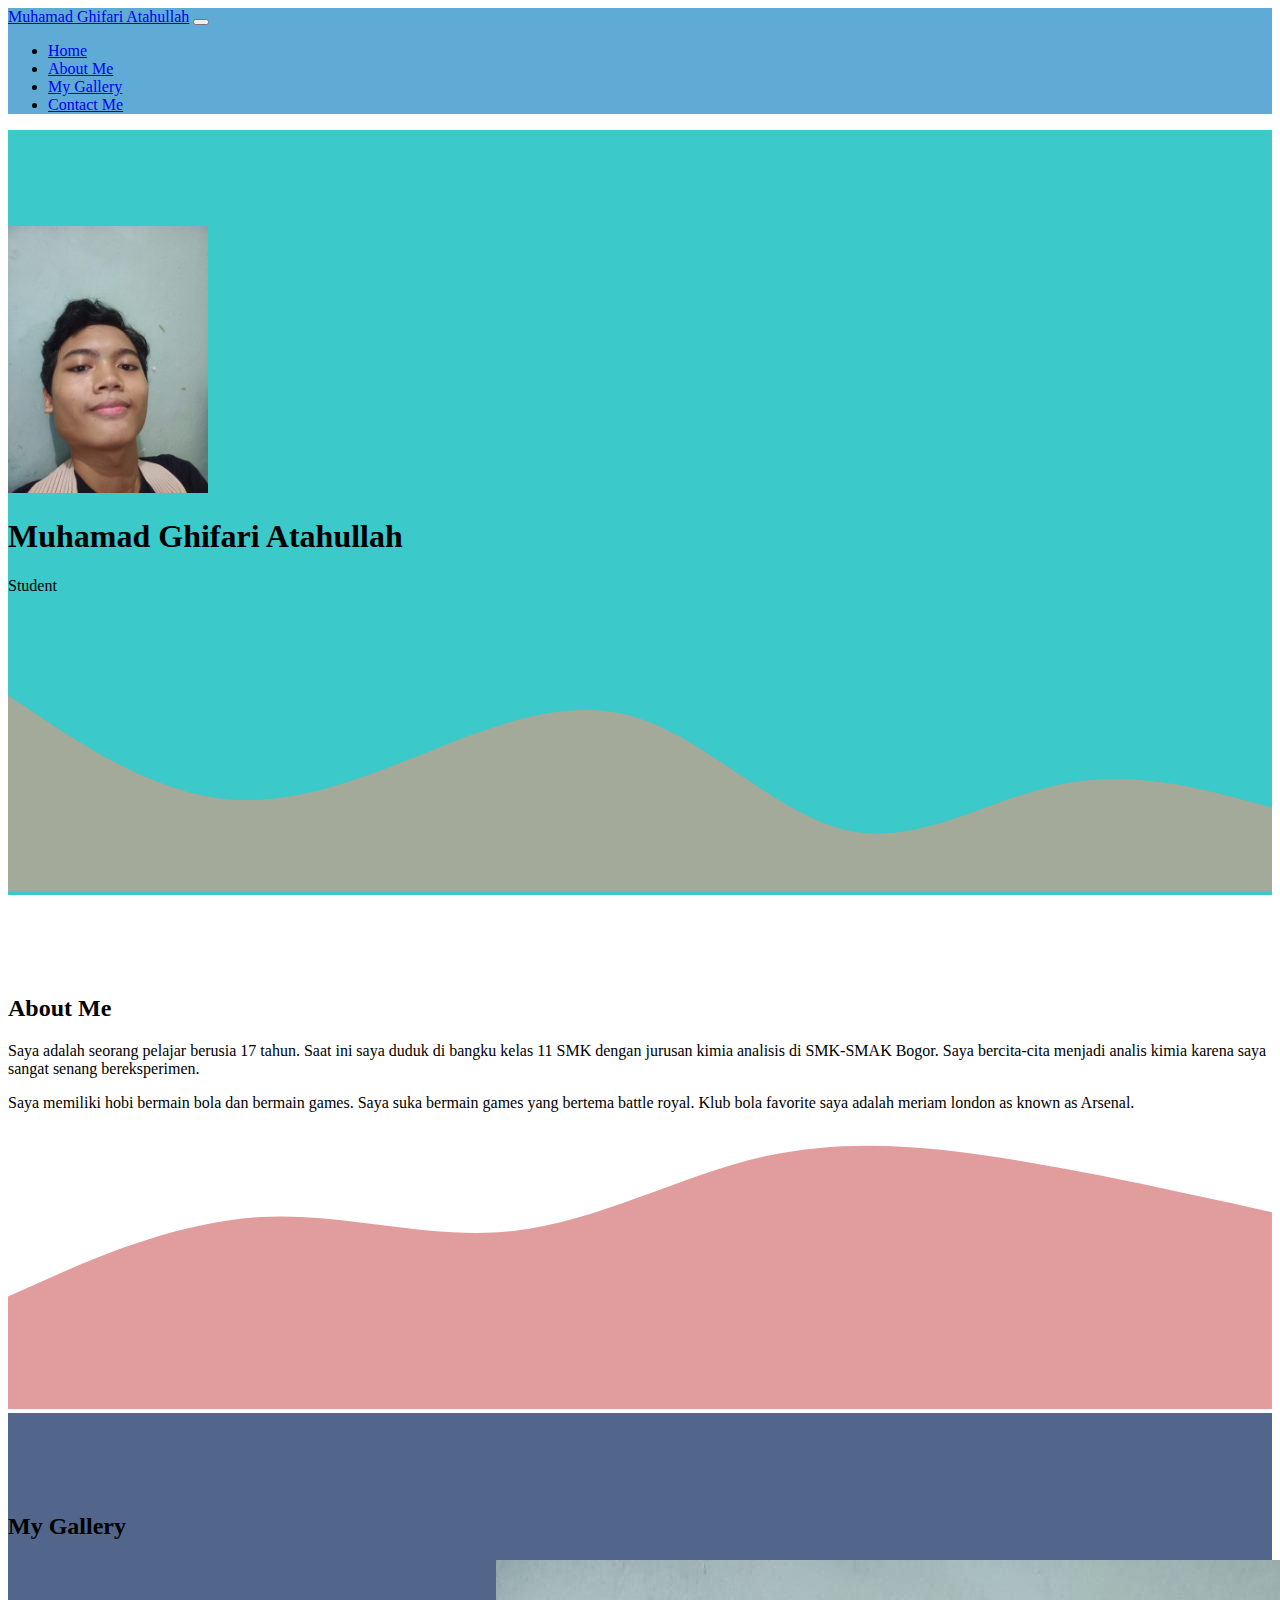
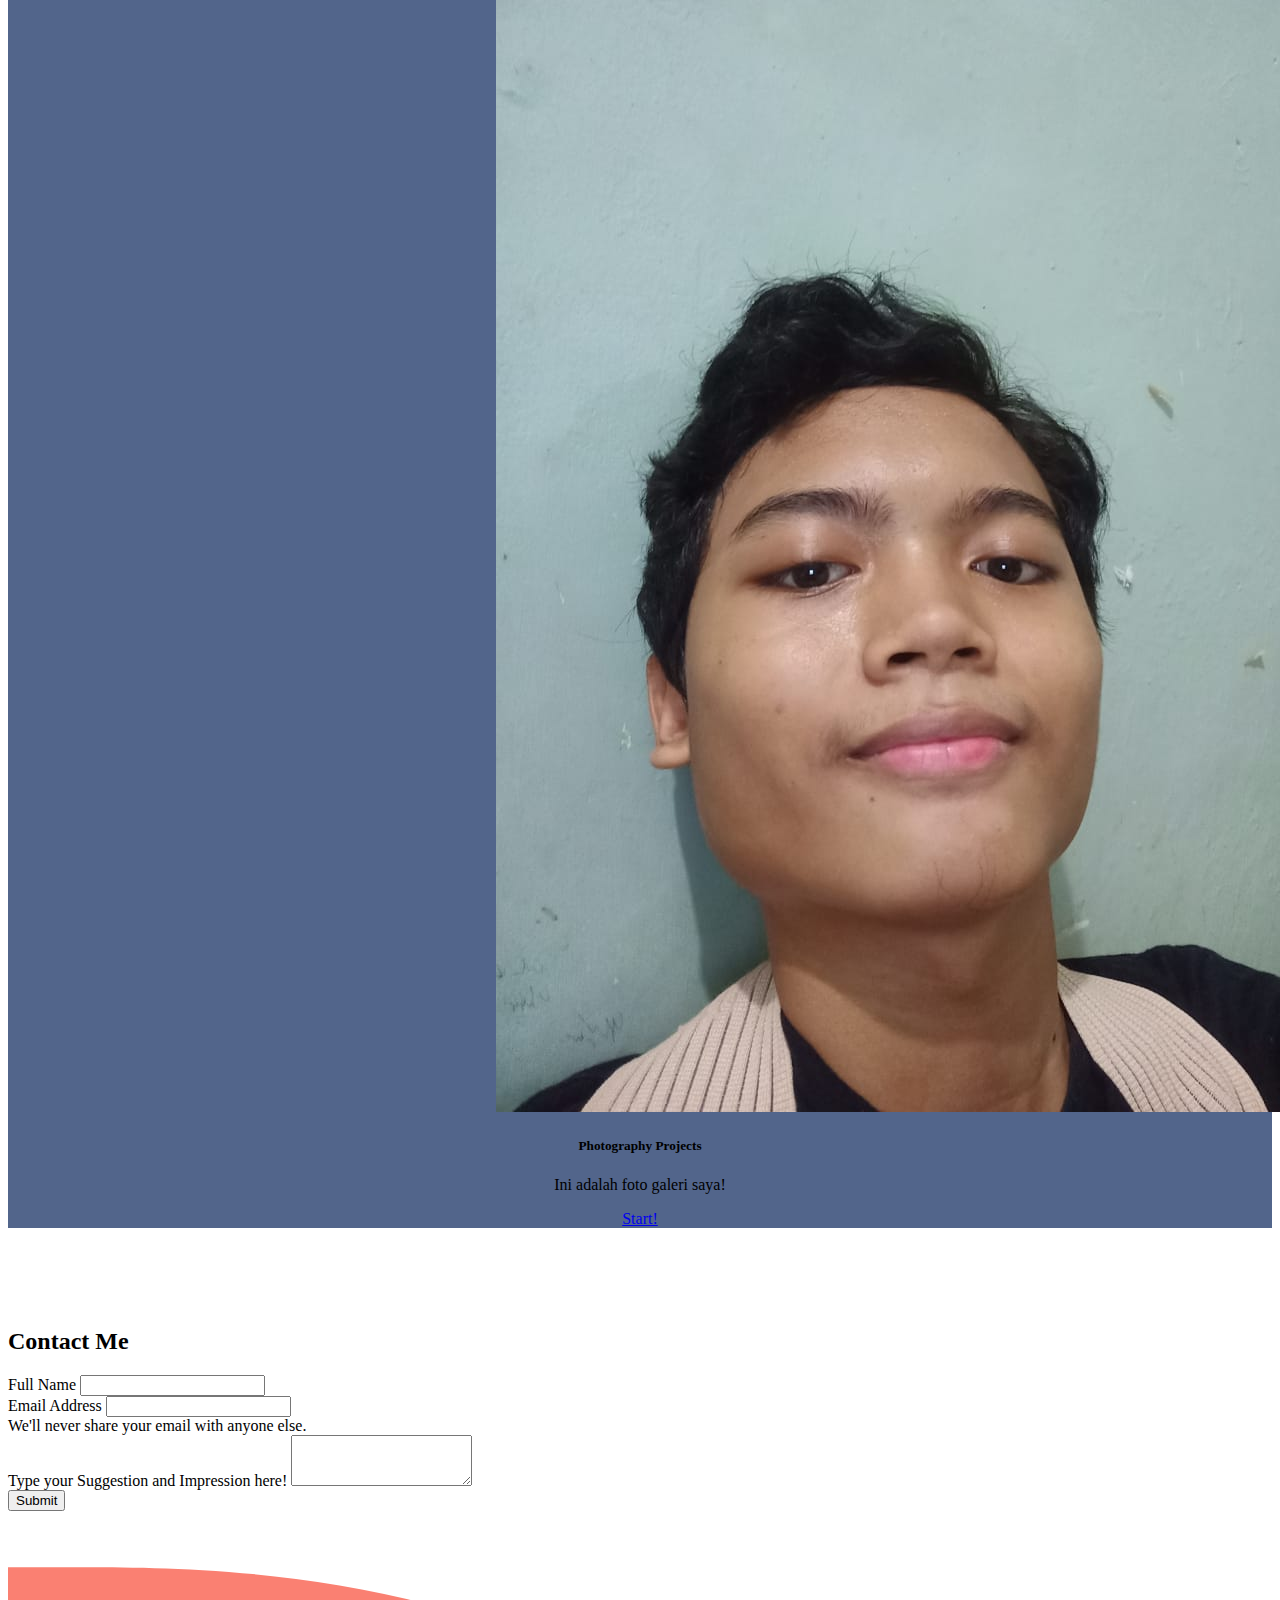
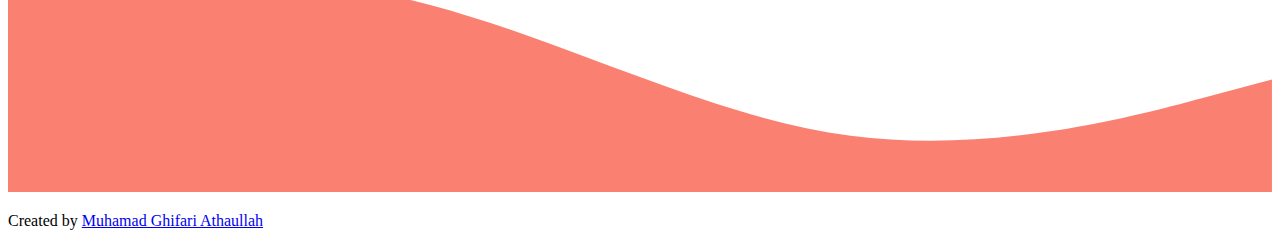
<file: index.html>
<!DOCTYPE html>
<html lang="en">
  <head>
    <!-- Required meta tags -->
    <meta charset="utf-8" />
    <meta name="viewport" content="width=device-width, initial-scale=1" />

    <!-- Bootstrap CSS -->
    <link href="https://cdn.jsdelivr.net/npm/bootstrap@5.0.1/dist/css/bootstrap.min.css" rel="stylesheet" integrity="sha384-+0n0xVW2eSR5OomGNYDnhzAbDsOXxcvSN1TPprVMTNDbiYZCxYbOOl7+AMvyTG2x" crossorigin="anonymous" />

    <!--My CSS-->
    <link rel="stylesheet" href="style.css" />
    <title>Website Muhamad Ghifari Atahullah</title>
  </head>
  <body id="home">
    <!-- Navbar -->
    <nav class="navbar fixed-top navbar-expand-lg navbar-dark" style="background-color: rgb(95, 171, 214)">
      <div class="container">
        <a class="navbar-brand" href="#">Muhamad Ghifari Atahullah</a>
        <button class="navbar-toggler" type="button" data-bs-toggle="collapse" data-bs-target="#navbarNavDropdown" aria-controls="navbarNavDropdown" aria-expanded="false" aria-label="Toggle navigation">
          <span class="navbar-toggler-icon"></span>
        </button>
        <div class="collapse navbar-collapse" id="navbarNavDropdown">
          <ul class="navbar-nav ms-auto">
            <li class="nav-item">
              <a class="nav-link active" aria-current="page" href="#home">Home</a>
            </li>
            <li class="nav-item">
              <a class="nav-link active" aria-current="page" href="#about">About Me</a>
            </li>
            <li class="nav-item">
              <a class="nav-link" href="#gallery">My Gallery</a>
            </li>
            <li class="nav-item">
              <a class="nav-link" href="#contact">Contact Me</a>
            </li>
          </ul>
        </div>
      </div>
    </nav>
    <!-- Akhir Navbar -->
    <!--Jumbotron-->
    <section class="jumbotron text-center">
      <img src="fotogigip.jpg" alt="Foto pribadi saya" width="200" class="rounded-circle img-thumbnail" />
      <h1 class="display-4">Muhamad Ghifari Atahullah</h1>
      <p class="lead">Student</p>
      <svg xmlns="http://www.w3.org/2000/svg" viewBox="0 0 1440 320">
        <path
          fill="#E9967A"
          fill-opacity="0.6"
          d="M0,96L40,122.7C80,149,160,203,240,213.3C320,224,400,192,480,160C560,128,640,96,720,122.7C800,149,880,235,960,250.7C1040,267,1120,213,1200,197.3C1280,181,1360,203,1400,213.3L1440,224L1440,320L1400,320C1360,320,1280,320,1200,320C1120,320,1040,320,960,320C880,320,800,320,720,320C640,320,560,320,480,320C400,320,320,320,240,320C160,320,80,320,40,320L0,320Z"
        ></path>
      </svg>
    </section>
  </body>
  <!--Akhir Jumbotron-->
  <!--About-->
  <section id="about">
    <div class="container">
      <div class="row text-center">
        <div class="col">
          <h2>About Me</h2>
        </div>
      </div>
      <div class="row justify-content-center fs-5 text-center">
        <div class="col-6">
          <p>
            Saya adalah seorang pelajar berusia 17 tahun. Saat ini saya duduk di bangku kelas 11 SMK dengan jurusan kimia analisis di SMK-SMAK Bogor. Saya bercita-cita menjadi analis kimia karena saya sangat senang bereksperimen.
          </p>
        </div>
        <div class="col-6">
          <p>Saya memiliki hobi bermain bola dan bermain games. Saya suka bermain games yang bertema battle royal. Klub bola favorite saya adalah meriam london as known as Arsenal. </p>
        </div>
      </div>
    </div>
    <svg xmlns="http://www.w3.org/2000/svg" viewBox="0 0 1440 320">
      <path
        fill="#CD5C5C"
        fill-opacity="0.6"
        d="M0,192L48,170.7C96,149,192,107,288,101.3C384,96,480,128,576,117.3C672,107,768,53,864,32C960,11,1056,21,1152,37.3C1248,53,1344,75,1392,85.3L1440,96L1440,320L1392,320C1344,320,1248,320,1152,320C1056,320,960,320,864,320C768,320,672,320,576,320C480,320,384,320,288,320C192,320,96,320,48,320L0,320Z"
      ></path>
    </svg>
  </section>
  <!--Akhir about-->
  <!--Gallery-->
  <section id="gallery">
    <div class="container">
      <div class="row text-center">
        <div class="col">
          <h2>My Gallery</h2>
          <center>
            <div class="card" style="width: 18rem" text-center id="my project">
              <img src="fotogigip.jpg" class="card-img-top" alt="..." />
              <div class="card-body">
                <h5 class="card-title">Photography Projects</h5>
                <p class="card-text">Ini adalah foto galeri saya!</p>
                <a href="fotogaleri.html" class="btn btn-primary">Start!</a>
              </div>
            </div>
          </center>
        </div>
      </div>
    </div>
  </section>
  <!--Akhir gallery-->
  <!--Contact-->
  <section id="contact">
    <div class="container">
      <div class="row text-center mb-3">
        <div class="col">
          <h2>Contact Me</h2>
        </div>
      </div>
      <div class="row justify-content-center">
        <div class="col-md-6">
          <form>
            <div class="mb-3">
              <label for="Name" class="form-label">Full Name</label>
              <input type="text" class="form-control" id="name" aria-describedby="name" />
            </div>
            <div class="mb-3">
              <label for="email" class="form-label">Email Address</label>
              <input type="email" class="form-control" id="email" aria-describedby="email" />
              <div id="emailHelp" class="form-text">We'll never share your email with anyone else.</div>
            </div>
            <div class="mb-3">
              <label for="exampleFormControlTextarea1" class="form-label">Type your Suggestion and Impression here!</label>
              <textarea class="form-control" id="suggestion and impression" rows="3"></textarea>
            </div>
            <button type="submit" class="btn btn-primary">Submit</button>
          </form>
        </div>
      </div>
    </div>
    <svg xmlns="http://www.w3.org/2000/svg" viewBox="0 0 1440 320">
      <path
        fill="#FA8072"
        fill-opacity="1"
        d="M0,64L80,64C160,64,320,64,480,106.7C640,149,800,235,960,256C1120,277,1280,235,1360,213.3L1440,192L1440,320L1360,320C1280,320,1120,320,960,320C800,320,640,320,480,320C320,320,160,320,80,320L0,320Z"
      ></path>
    </svg>
  </section>
  <!--Akhir Contact-->
  <!--Footer-->
  <footer class="bg-primary text-white text-center">
    <p>Created by <a href="https://www.instagram.com/ghifari24_/" class="text-white fw-bold"> Muhamad Ghifari Athaullah</a></p>
  </footer>
  <!--Akhir Footer-->
</html>
</file>
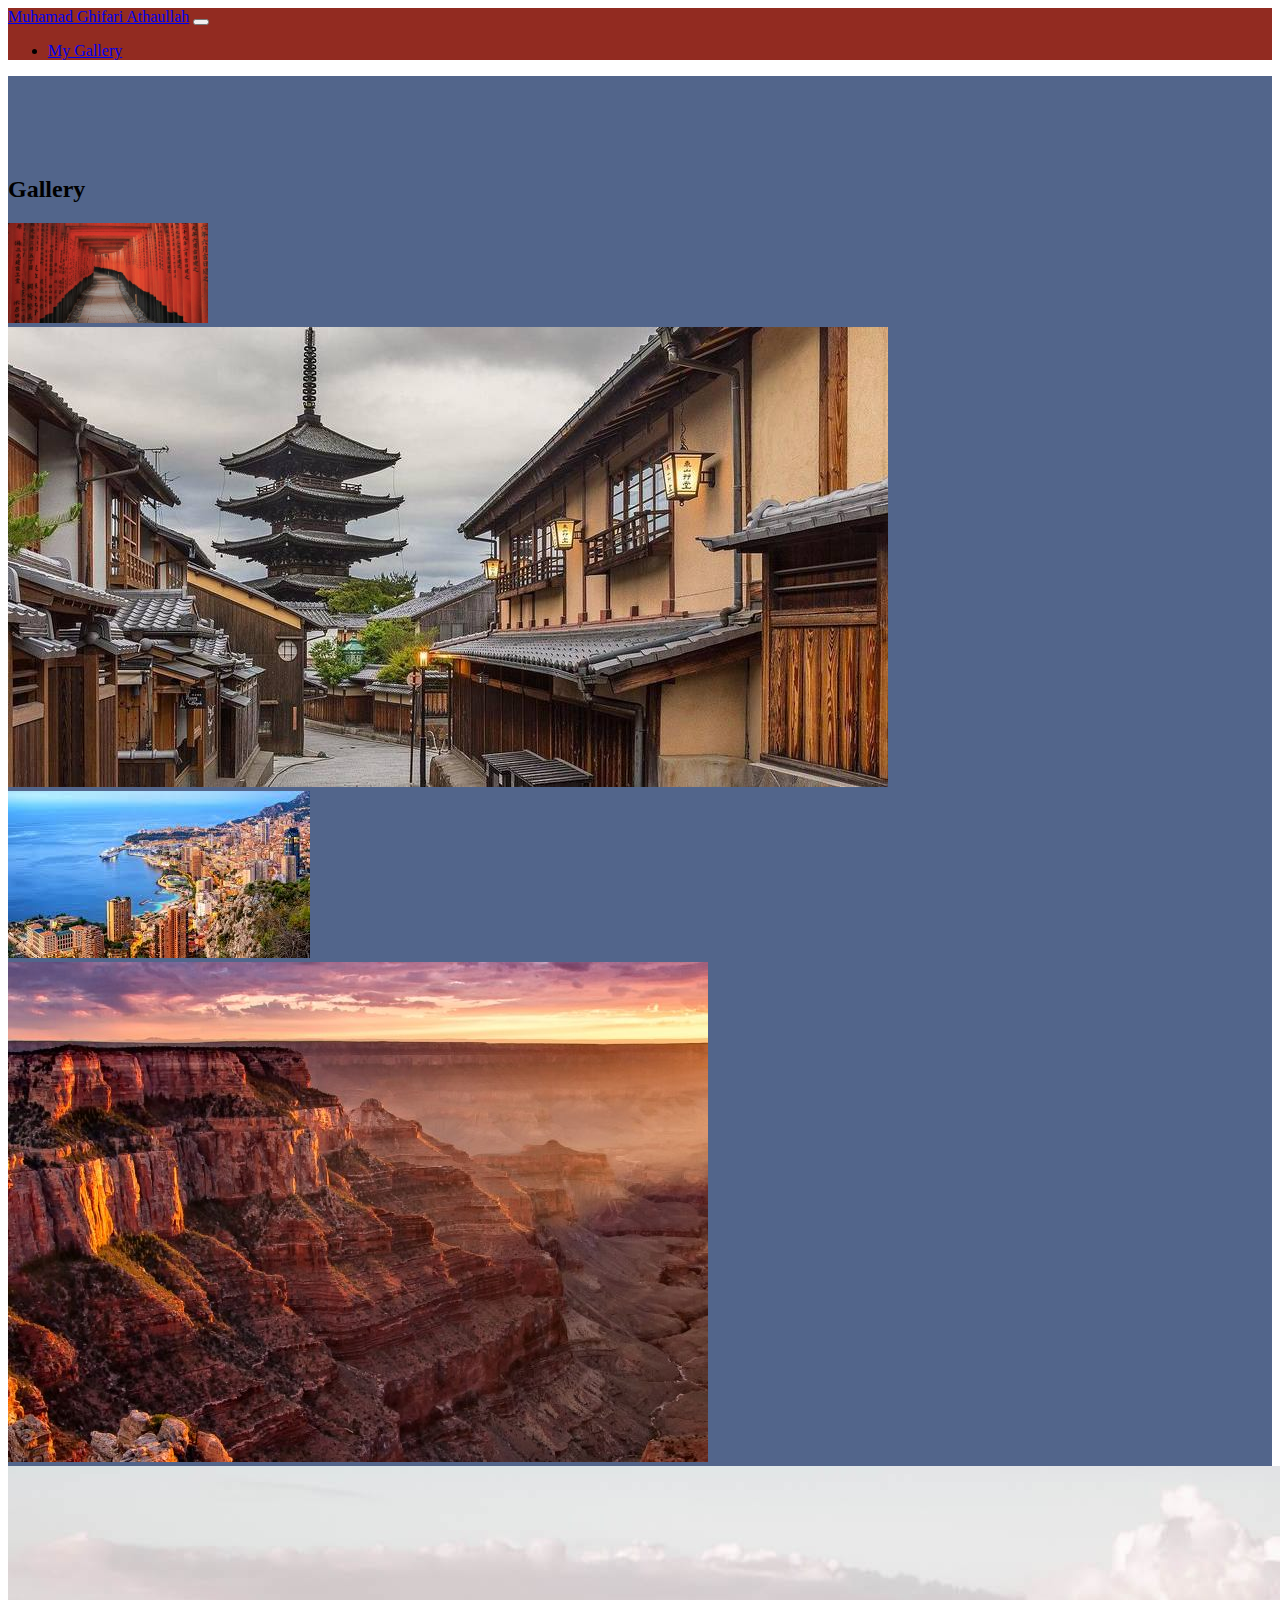
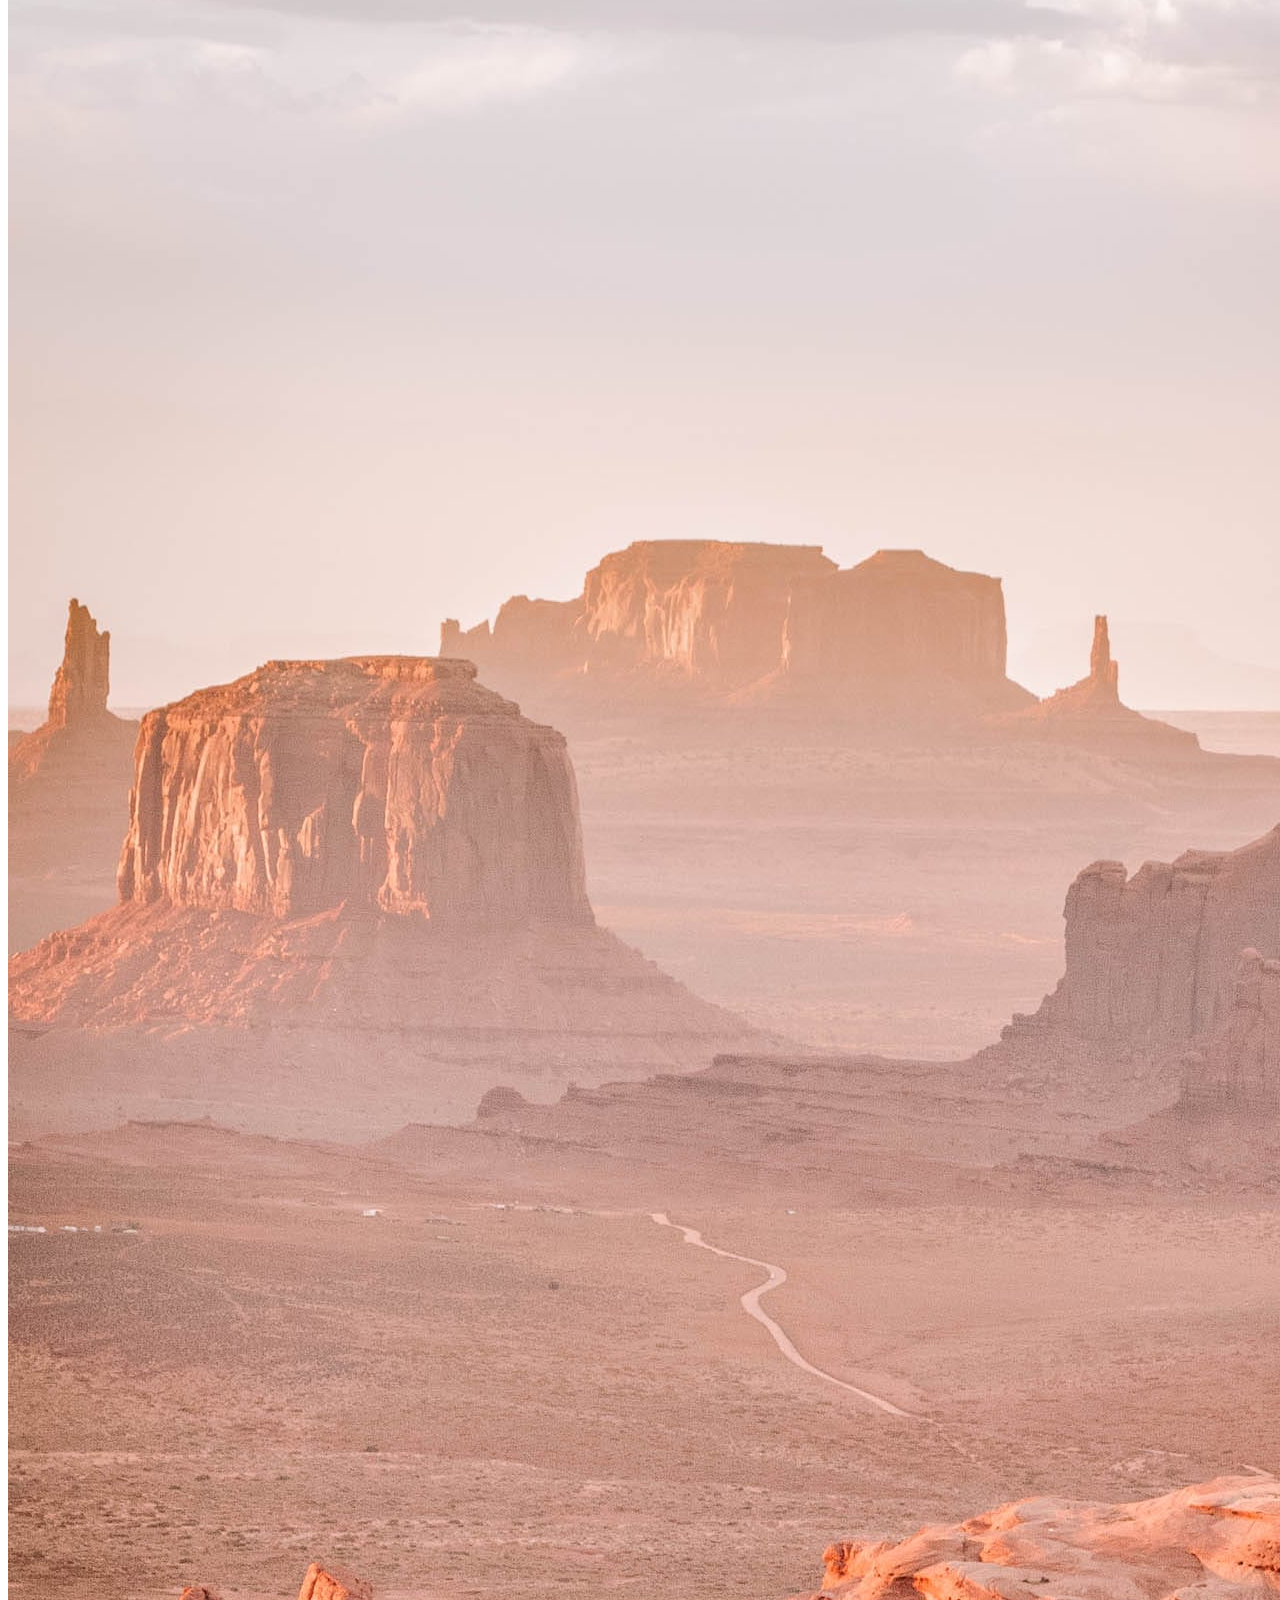
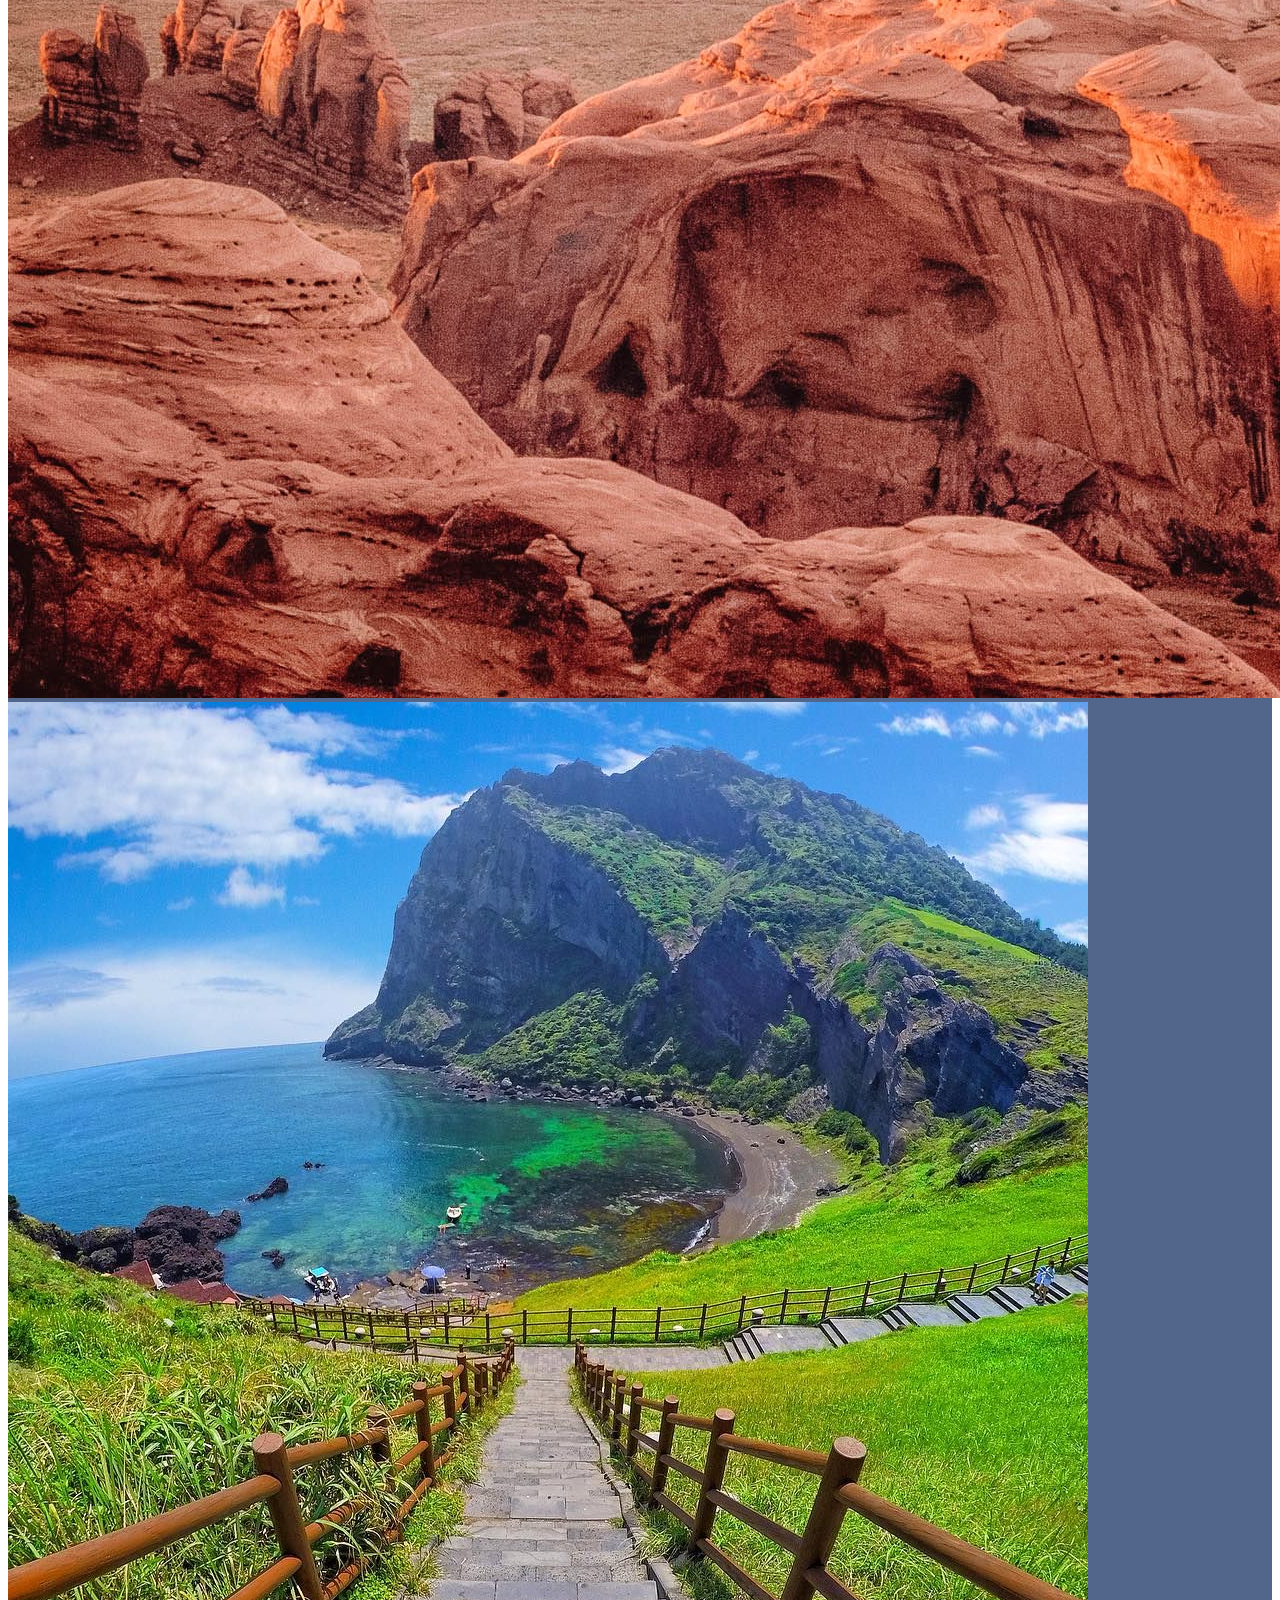
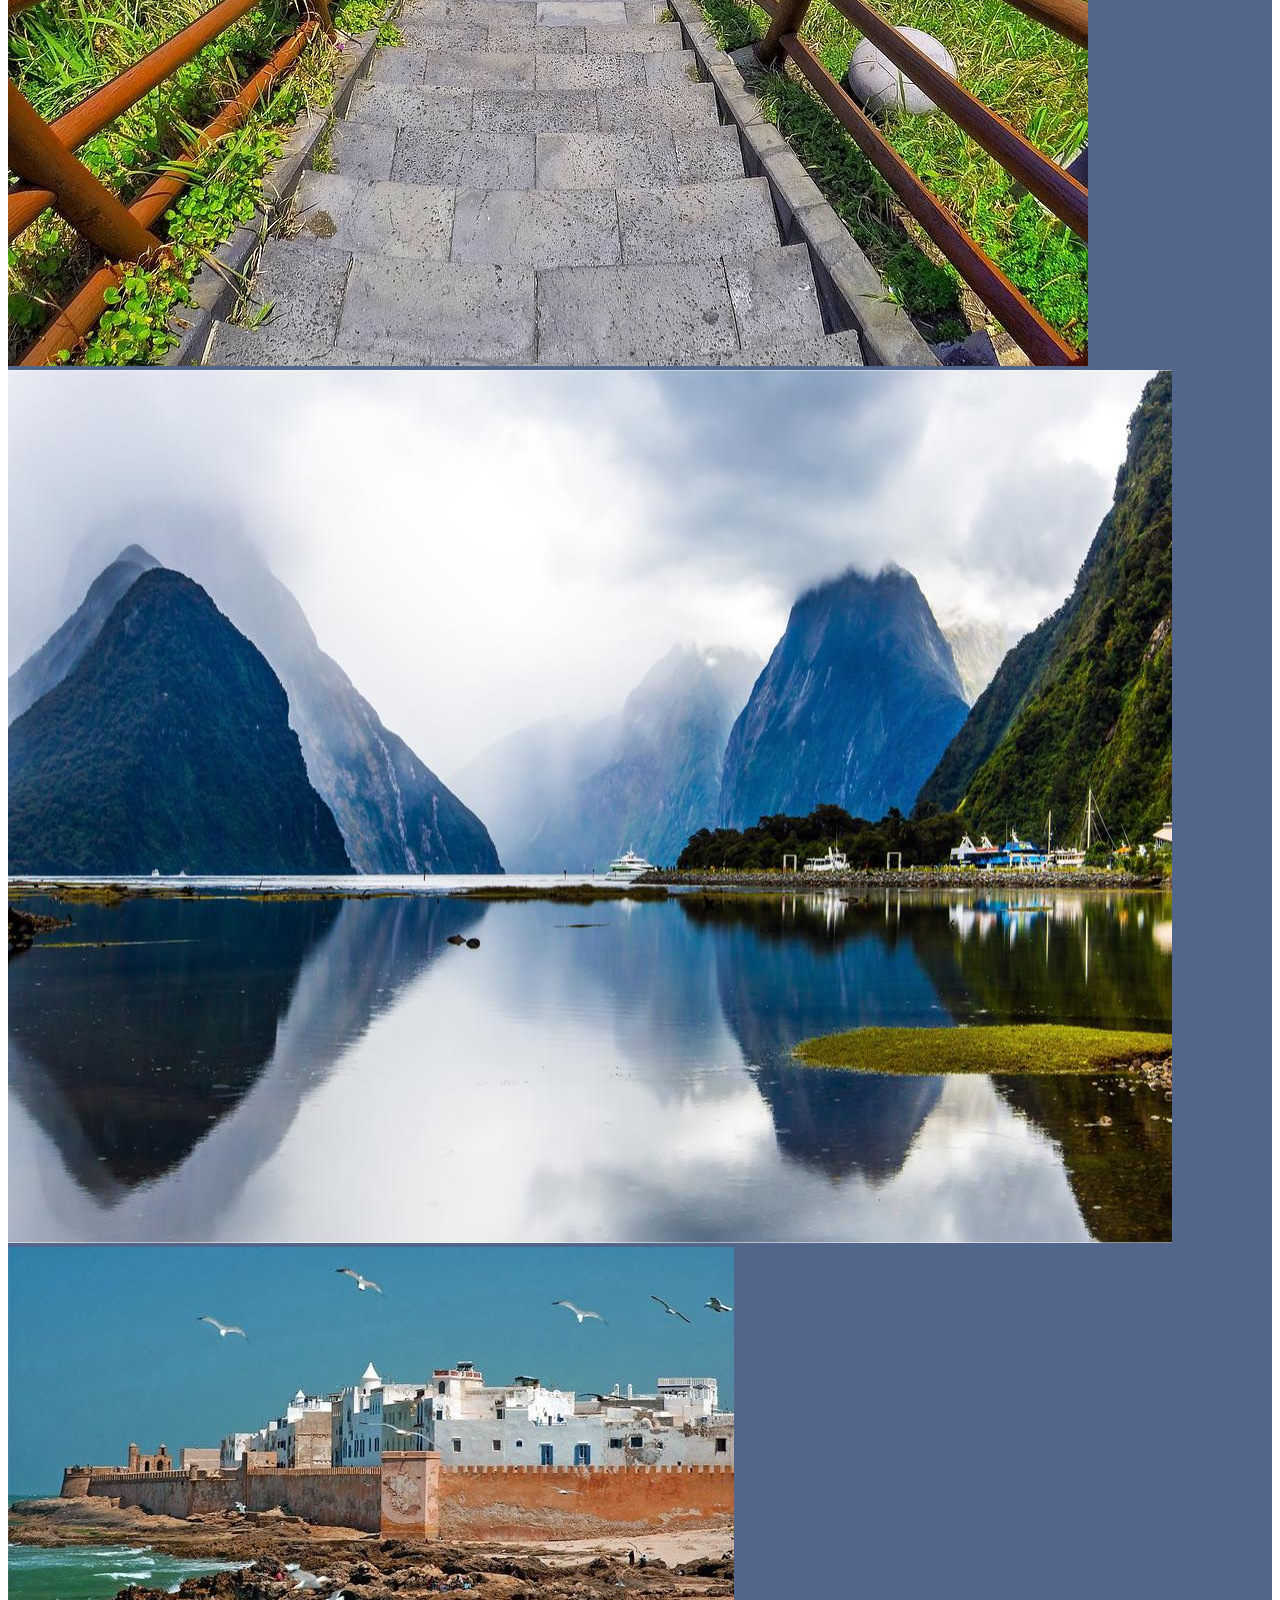
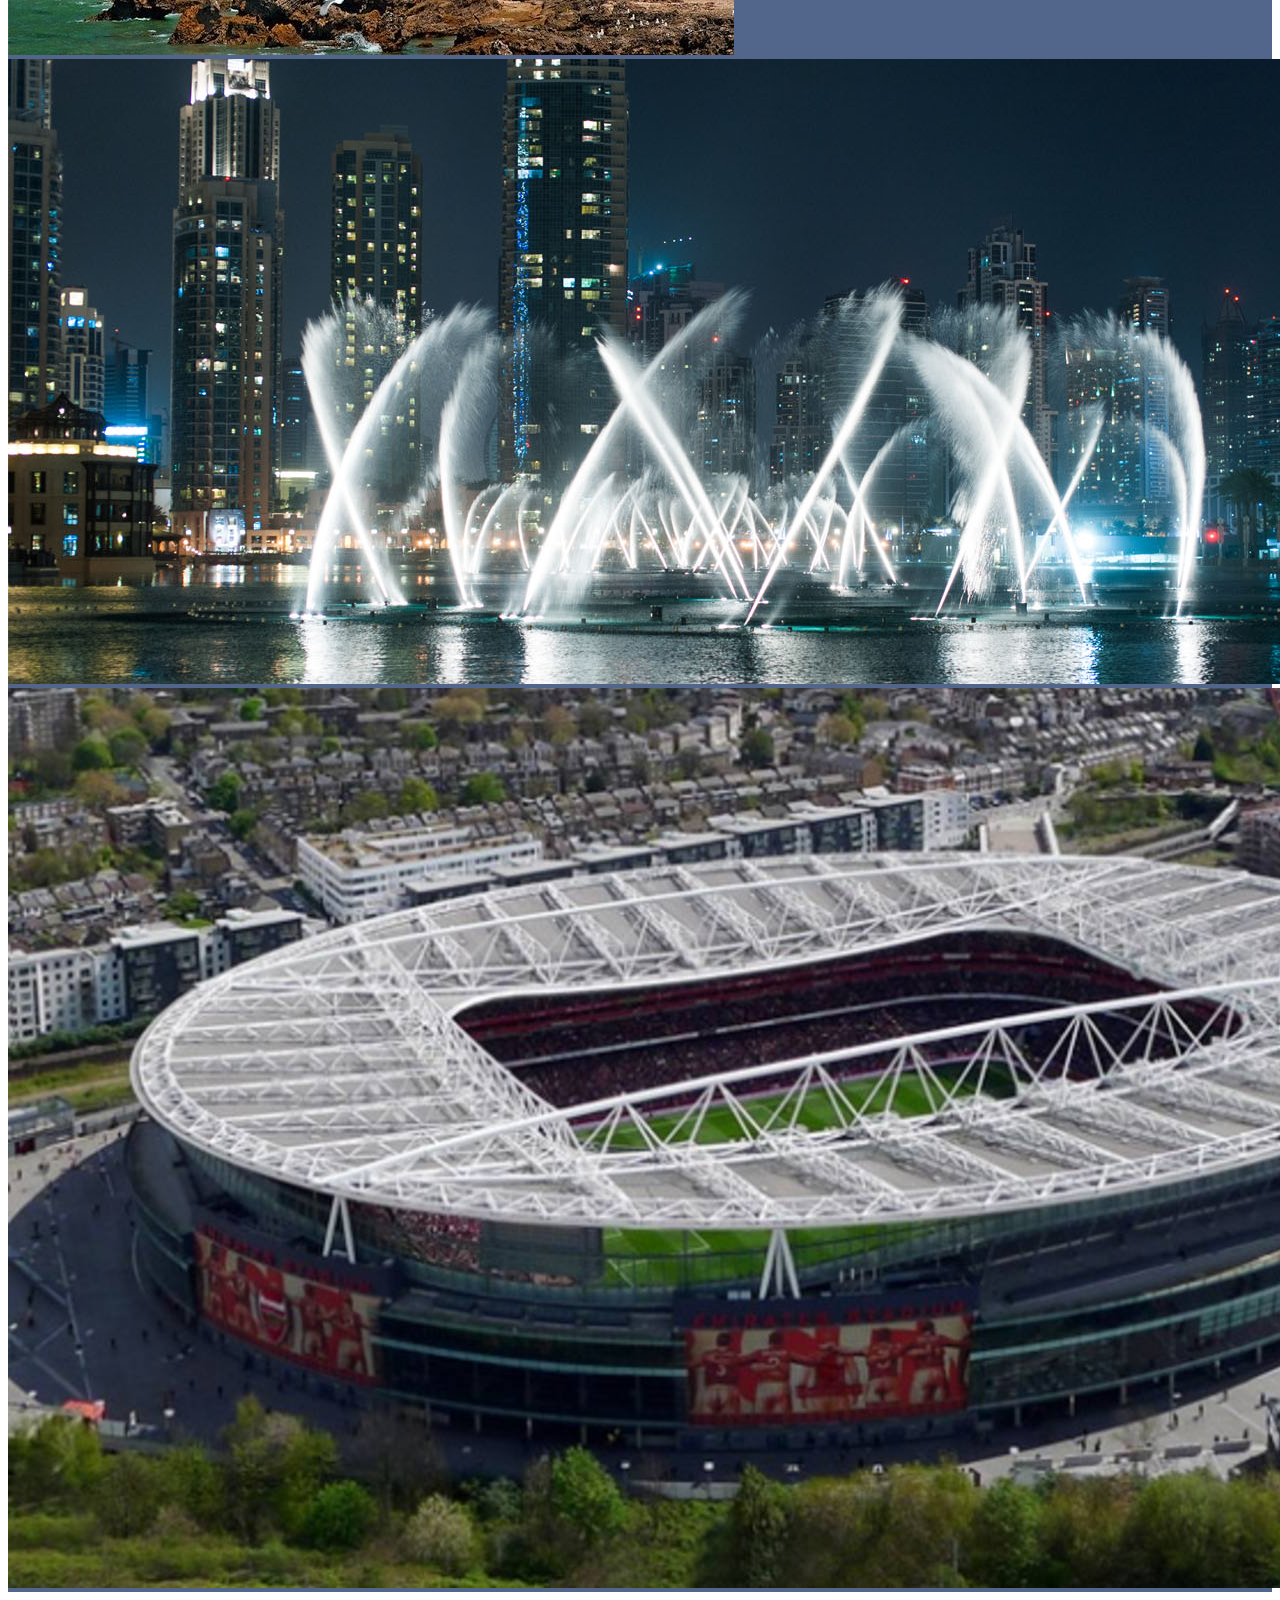
<file: fotogaleri.html>
<!DOCTYPE html>
<html lang="en">
  <head>
    <!-- Required meta tags -->
    <meta charset="utf-8" />
    <meta name="viewport" content="width=device-width, initial-scale=1" />

    <!-- Bootstrap CSS -->
    <link href="https://cdn.jsdelivr.net/npm/bootstrap@5.0.1/dist/css/bootstrap.min.css" rel="stylesheet" integrity="sha384-+0n0xVW2eSR5OomGNYDnhzAbDsOXxcvSN1TPprVMTNDbiYZCxYbOOl7+AMvyTG2x" crossorigin="anonymous" />

    <!--My CSS-->
    <link rel="stylesheet" href="style.css" />
    <title>Website Muhamad Ghifari Athaullah</title>
  </head>
  <body id="home">
    <!-- Navbar -->
    <nav class="navbar fixed-top navbar-expand-lg navbar-dark" style="background-color: rgb(146, 43, 33)">
      <div class="container">
        <a class="navbar-brand" href="#">Muhamad Ghifari Athaullah</a>
        <button class="navbar-toggler" type="button" data-bs-toggle="collapse" data-bs-target="#navbarNavDropdown" aria-controls="navbarNavDropdown" aria-expanded="false" aria-label="Toggle navigation">
          <span class="navbar-toggler-icon"></span>
        </button>
        <div class="collapse navbar-collapse" id="navbarNavDropdown">
          <ul class="navbar-nav ms-auto">
            <li class="nav-item">
              <a class="nav-link active" aria-current="page" href="index.html">My Gallery</a>
            </li>
          </ul>
        </div>
      </div>
    </nav>
     <!--Gallery-->
     <section id="gallery">
        <div class="container">
          <div class="row text-center">
            <div class="col">
              <h2>Gallery</h2>
          <div class="row justify-content-center">
            <div class="col-md-4 mb-3">
              <div class="card">
                <img src="Pict 1.jpg" alt="Fushimi Inari" width="200">
            </div>
          </div>
          <div class="col-md-4 mb-3">
            <div class="card">
              <img src="Pict 2.jpg" alt="Kyoto" />
            </div>
          </div>
          <div class="col-md-4 mb-3">
              <div class="card">
                <img src="Pict 3.jpg" alt="Beach" />
            </div>
          </div>
          <div class="col-md-4 mb-3">
              <div class="card">
                <img src="Pict 4.jpg" alt="Scotland" />
            </div>
          </div>
          <div class="col-md-4 mb-3">
              <div class="card">
                <img src="Pict 5.jpg" alt="Desert" />
            </div>
          </div>
          <div class="col-md-4 mb-3">
              <div class="card">
                <img src="Pict 6.jpg" alt="Jeju Island" />
            </div>
          </div>
          <div class="col-md-4 mb-3">
              <div class="card">
                <img src="Pict 7.jpg" alt="New Zealand" />
            </div>
          </div>
          <div class="col-md-4 mb-3">
              <div class="card">
                <img src="Pict 8.jpg" alt="Monaco" />
            </div>
          </div>
          <div class="col-md-4 mb-3">
              <div class="card">
                <img src="Pict 9.jpg" alt="Dubai Fountain" />
            </div>
          </div>
          <div class="col-md-4 mb-3">
              <div class="card">
                <img src="Pict 10.jpg" alt="Emirates Stadion" />
            </div>
          </div>
      </div>
      </section>
      <!--Akhir gallery-->
  </body>
</html>
</file>
<file: style.css>
.jumbotron {
  padding-top: 6rem;
  background-color: rgb(59, 201, 201);
}
section {
  padding-top: 5rem;
}

#gallery {
  background-color: rgb(82, 101, 139);
}
#footer {
  background-color: rgb(59, 201, 201);
}
</file>
